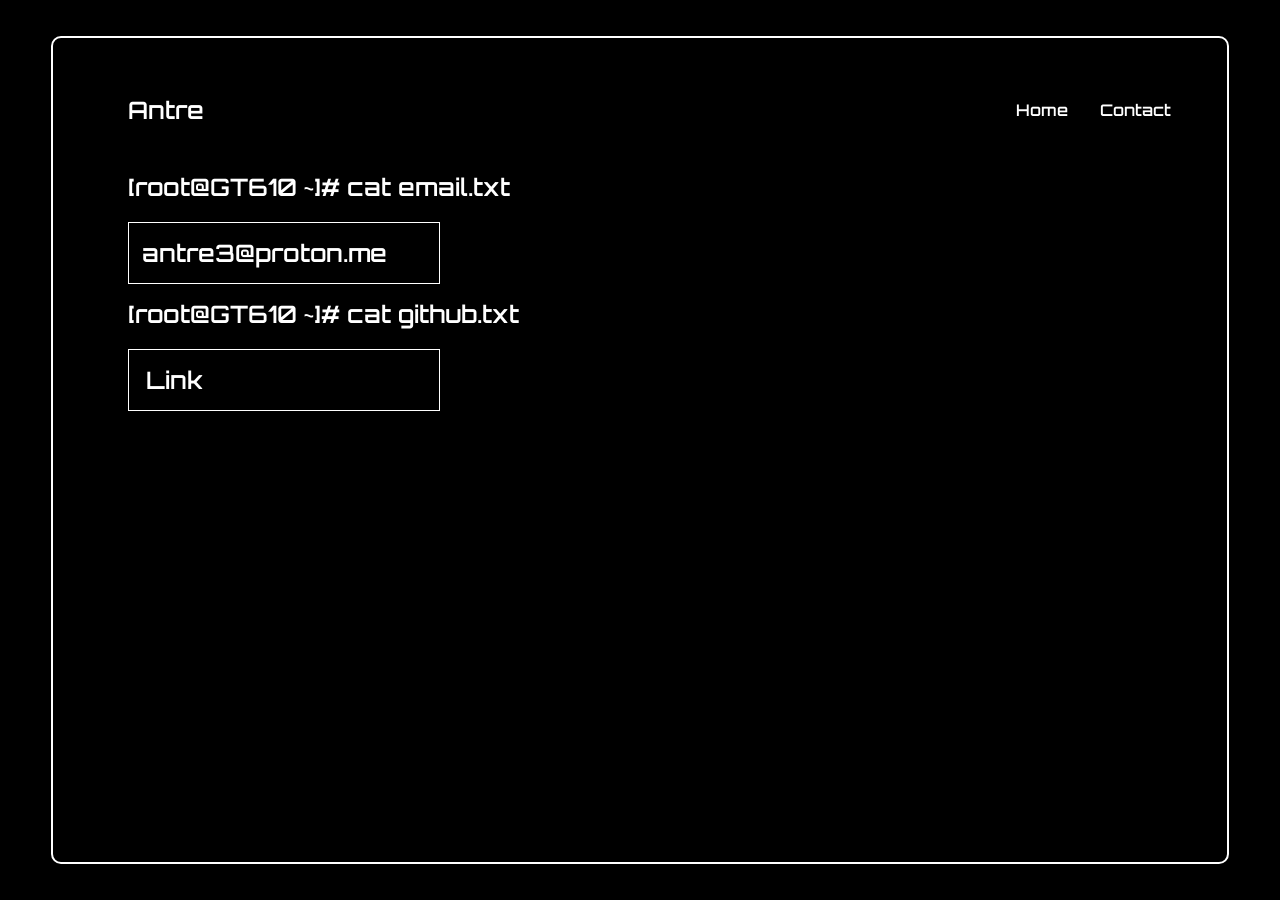
<file: contact.html>
<!DOCTYPE html>
<html lang="en">

<head>
    <meta charset="UTF-8">
    <meta name="viewport" content="width=device-width, initial-scale=1.0">
    <title>Document</title>
    <link rel="stylesheet" href="styles.css">
        <link rel="preconnect" href="https://fonts.googleapis.com">
    <link rel="preconnect" href="https://fonts.gstatic.com" crossorigin>
    <link href="https://fonts.googleapis.com/css2?family=Orbitron:wght@400..900&display=swap" rel="stylesheet">
</head>

<body>
    <div class="frame">
        <div class="top_bar">
            <h1 class="antre">Antre</h1>
            <ul>
                <li><a href="index.html">Home</a></li>
                <li><a href="contact.html">Contact</a></li>
            </ul>
        </div>
        <h1 class="cat_email">[root@GT610 ~]# cat email.txt</h1>
        <h1 class="email">antre3@proton.me</h1>
        <h1 class="cat_github">[root@GT610 ~]# cat github.txt</h1>
        <a href="https://github.com/Antre-dev" class="link_a"><h1 class="link">Link</h1></a>
        
    </div>
</body>

</html>
</file>
<file: styles.css>
html, body {
    width: 100%;
    height: 100%;
    margin: 0;
    background-color: black;
}

body {
    display: flex;
    justify-content: center;
    align-items: center;
    overflow: hidden;
}

.frame {
    position: fixed;
    top: 4%;
    left: 4%;
    right: 4%;
    bottom: 4%;
    border: 2px solid white;
    border-radius: 10px;
    padding: 20px 40px;
    box-sizing: border-box;
    overflow: auto;
    scroll-behavior: smooth;
    background: transparent;
}
.top_bar {
    display: flex;
    align-items: center;
    position: sticky;
    top: 20px;
    z-index: 10;

    padding: 8px 0;
}
.antre {
    color: white;
    font-family: "Orbitron", sans-serif;
    font-weight: 600;
    font-size: 1.5em;
    margin: 0;
    margin-top: 0;
    margin-left: 35px;
}

ul {
    display: flex;
    list-style: none;
    margin: 0;
    margin-left: auto;
    padding: 0;
}

ul li a {
    display: block;
    color: white;
    padding: 14px 16px;
    text-decoration: none;
    font-family: "Orbitron", sans-serif;
    font-weight: 600;
}


.whoami {
    color: white;
    font-family: "Orbitron", sans-serif;
    font-weight: 600;
    font-size: 1.5em;
    margin: 0;
    margin-top: 15%;
    margin-left: 35px;
    display: block;
    align-items: center;
}

.name{
    color: white;
    font-family: "Orbitron", sans-serif;
    font-weight: 600;
    font-size: 3em;
    margin: 0;
    margin-left: 35px;
    display: block;
    align-items: center;
}


.cat {
    color: white;
    font-family: "Orbitron", sans-serif;
    font-weight: 600;
    font-size: 1.5em;
    margin: 0;
    margin-left: 35px;
    display: block;
    align-items: center;
}


.stats{
    margin-left: 35px;
    margin-top: 20px;
}

.see_more_text{
    color: white;
    font-family: "Orbitron", sans-serif;
    font-weight: 600;
    font-size: 1.5em;
    margin: 0;
    margin-left: 35px;
    margin-top: 15px;
    display: block;
    align-items: center;
}

.see_more{
    background: none;
    color: white;
    border: solid white 3px;
    width: 100px;
    height: 40px;
    border-radius: 5px;
    margin-left: 35px;
    cursor: pointer;
}

.description{
    color: white;
    font-family: "Orbitron", sans-serif;
    font-weight: 300;
    font-size: 2em;
    margin: 0;
    margin-top: 10%;
    margin-left: 35px;
    display: block;
    align-items: center;
    margin-bottom: 20px;
}

.description_text{
    padding-left: 20px;
    color: white;
    width: 500px;
    height: 650px;
    font-family: "Orbitron", sans-serif;
    font-weight: 300;
    font-size: 1.5em;
    margin: 0;
    margin-left: 35px;
    display: block;
    align-items: center;
    border: solid white 2px;
}

.description_text p{
    font-size: 1.5em;
    width: 390px;
    font-weight: 600;
}

.cat_email{
    color: white;
    font-family: "Orbitron", sans-serif;
    font-weight: 600;
    font-size: 1.5em;
    margin: 0;
    margin-left: 35px;
    margin-top: 50px;
    display: block;
    align-items: center;
}

.email{
    color: white;
    font-family: "Orbitron", sans-serif;
    font-weight: 600;
    font-size: 1.5em;
    margin: 0;
    margin-left: 35px;
    display: flex;
    margin-top: 20px;
    align-items: center;
    border: solid white 1px;
    width: 270px;
    height: 60px;
    padding-right: 40px;
    justify-content: center;
}

.cat_github{
    color: white;
    font-family: "Orbitron", sans-serif;
    font-weight: 600;
    font-size: 1.5em;
    margin: 0;
    margin-left: 35px;
    margin-top: 15px;
    display: block;
    align-items: center;
}

.link{
    color: white;
    font-family: "Orbitron", sans-serif;
    font-weight: 600;
    font-size: 1.5em;
    margin: 0;
    margin-left: 35px;
    display: flex;
    margin-top: 20px;
    align-items: center;
    border: solid white 1px;
    width: 90px;
    height: 60px;
    padding-right: 220px;
    justify-content: center;
}

.link_a{
    text-decoration: none;
}
</file>
